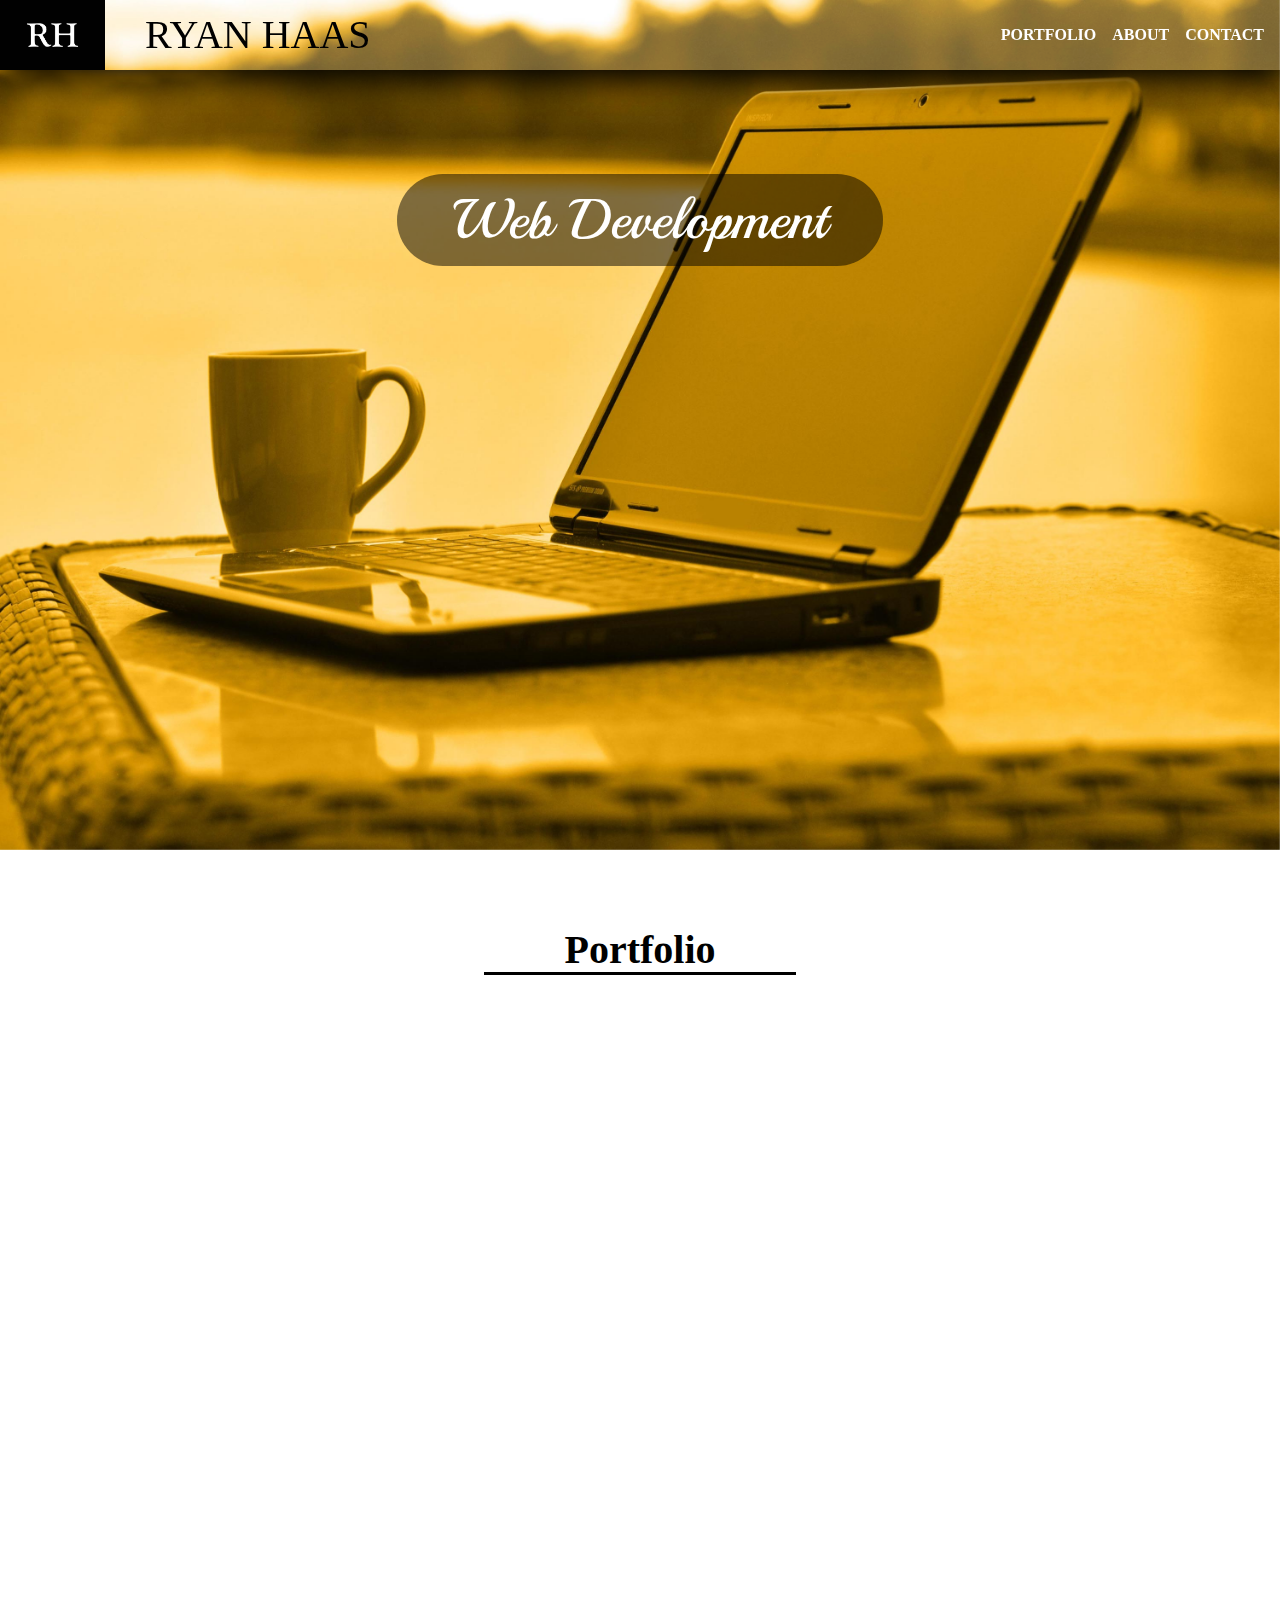
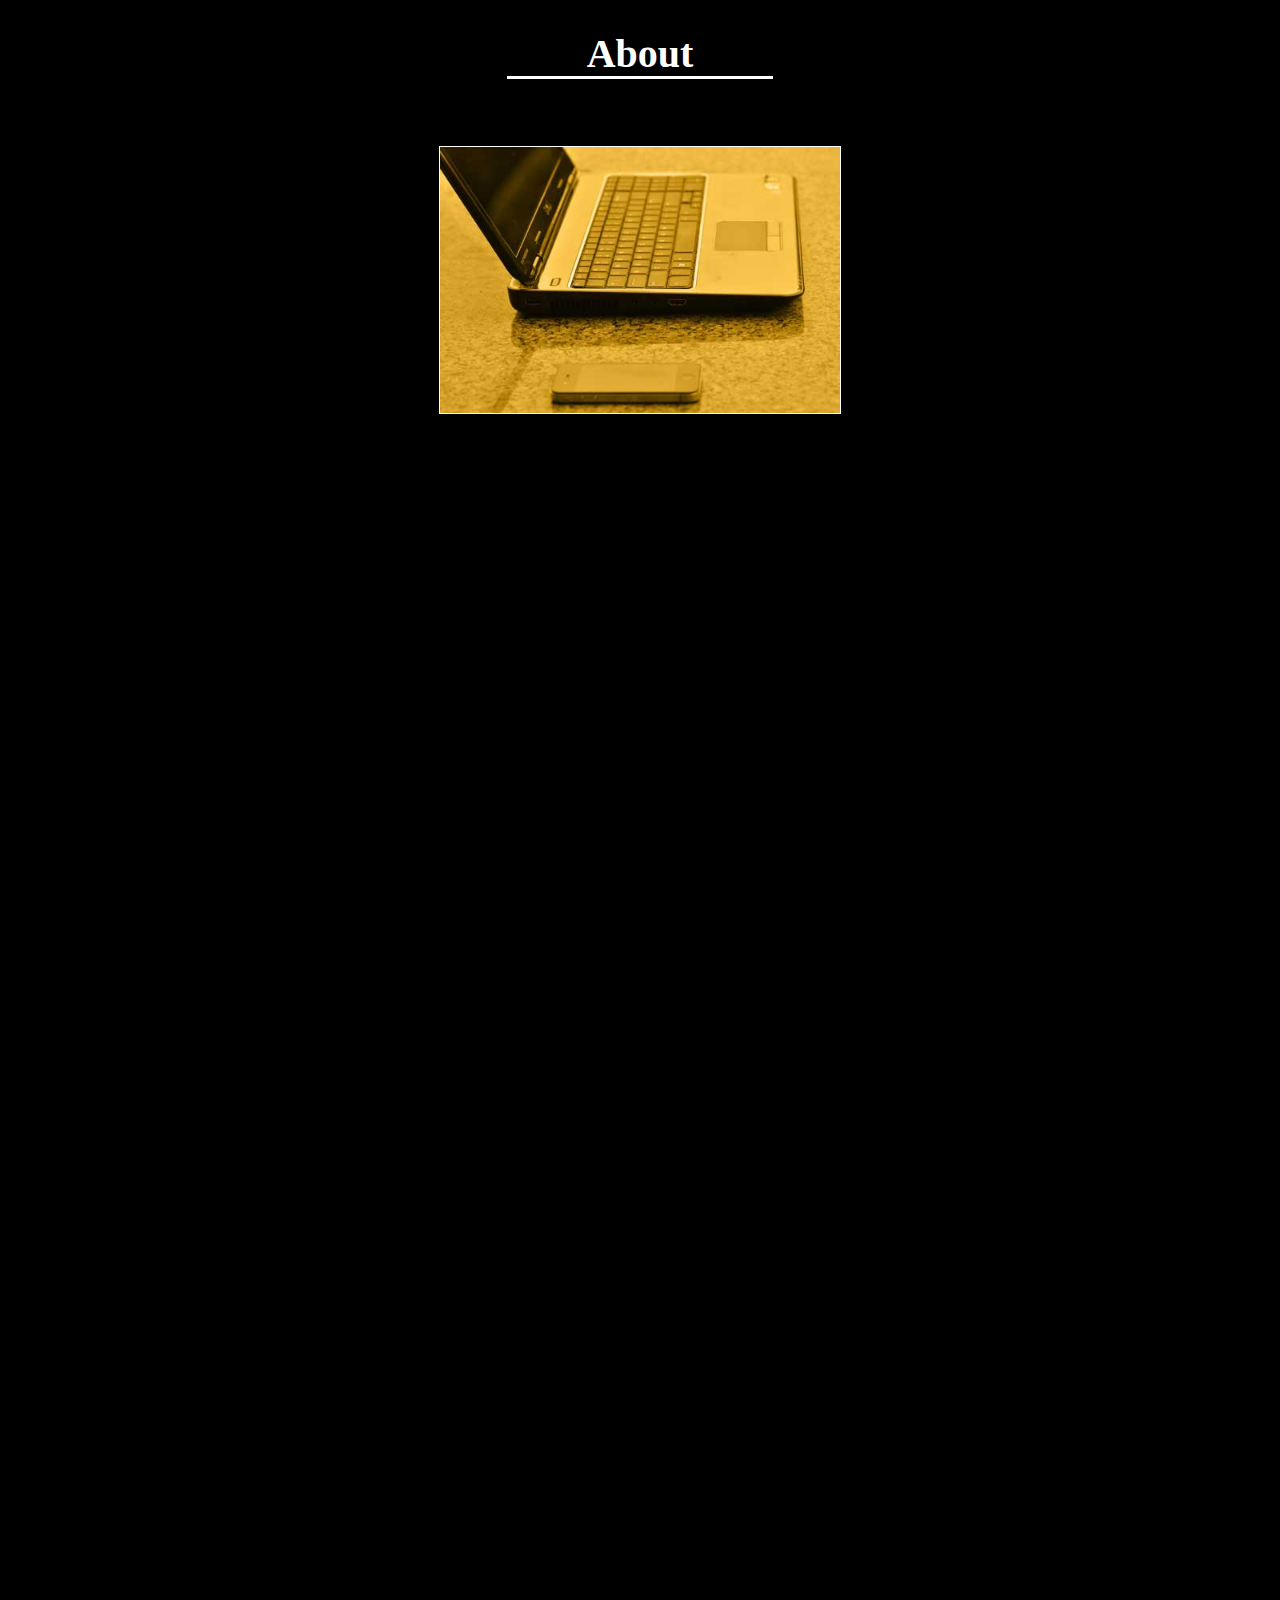
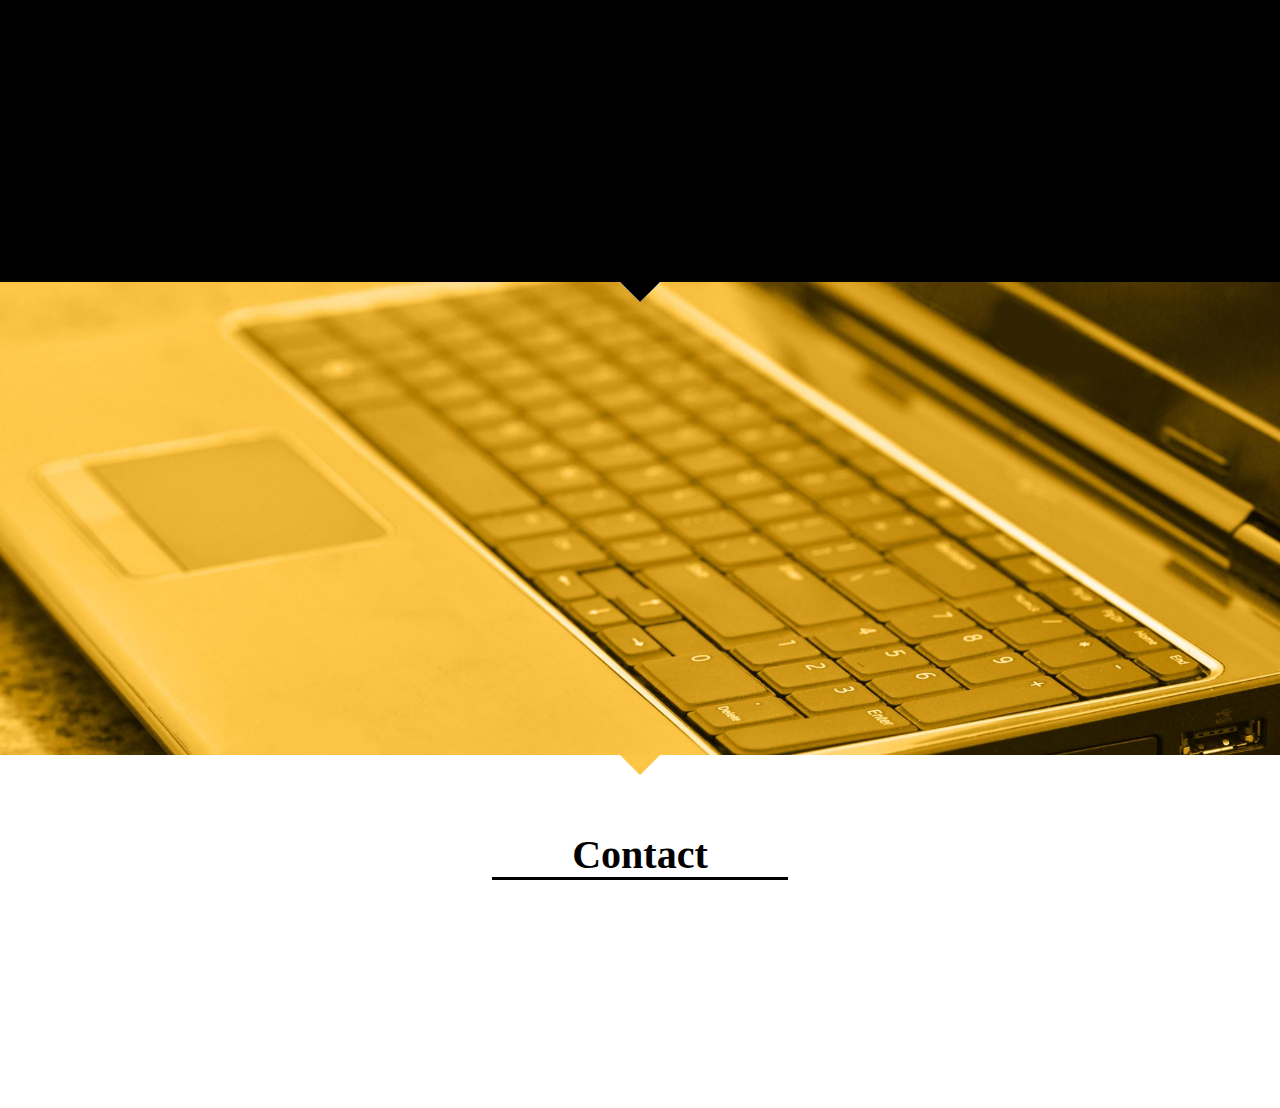
<file: index.html>
<!DOCTYPE html>
<html lang="en">
<head>
	<meta charset="UTF-8"/>
	<meta name="viewport" content="initial-scale=1">
	<title>Portfolio</title>
	<link rel="stylesheet" href="css/application.min.css" type="text/css">
	<!-- <link href='http://fonts.googleapis.com/css?family=Lobster' rel='stylesheet' type='text/css'> -->
	<!-- <link href='http://fonts.googleapis.com/css?family=Vollkorn' rel='stylesheet' type='text/css'> -->
	<link href='http://fonts.googleapis.com/css?family=Playball' rel='stylesheet' type='text/css'>
</head>
<body>
	<header class="fullSize">
		<img src="images/logo.jpg" alt="">
		<h1>RYAN HAAS</h1>
		<a class="animate" target="_blank" href="contact">Contact</a>
		<a class="animate" target="_blank" href="about">About</a>
		<a class="animate" target="_blank" href="portfolio">Portfolio</a>
	</header>

	<header class="mobileSize">
		<div class="backgroundDim">
			<a target="_blank" href="portfolio">Portfolio</a>
			<a target="_blank" href="about">About</a>
			<a id="right" target="_blank" href="contact">Contact</a>
		</div>
		<h1>RYAN HAAS</h1>
		<img id="mobileLogo" src="images/logo.jpg" alt="">
	</header>

	<div class="heading">
		<h1>Web Development</h1>
	</div>

	<div id="imageWrap">
		<img src="images/computerTintedDarker.jpg" alt="Image of Computer">
	</div>
	<section>
		<div id="portfolio">
			<div class="sectionTitles">
				<h2 class='white animateLine'>Portfolio</h2>
			</div>



			<div class="portfolioImgs triggerFade">
				<a href="http://rmhwebdevelopment.com/" target="_blank">
					<img src="images/ripped.png" alt="Ripped Image">
				</a>
			</div>
			<div class="portfolioImgs triggerFade">
				<a href="http://rmhwebdevelopment.com/old/goals/goals" target="_blank">
					<img src="images/goals.png" alt="Time For Image">
				</a>
			</div>
			<div class="portfolioImgs triggerFade">
				<a href="http://myoilpro.com/test/index.html" target="_blank">
					<img src="images/myoilpro.jpg" alt="MyOilPro Image">
				</a>
			</div>
			<div class="portfolioImgs triggerFade">
				<a href="http://minerals123.com/test/minerals123/index.html" target="_blank">
					<img src="images/minerals123.jpg" alt="Minerals123 Image">
				</a>
			</div>
			<div class="portfolioImgs triggerFade">
				<a href="#" target="_blank">
					<img src="images/jessica.jpg" alt="Jessica Image">
				</a>
			</div>
			<div class="portfolioImgs triggerFade">
				<a href="http://ryan8765.github.io/TimeFor2/" target="_blank">
					<img src="images/timefor2.jpg" alt="TimeFor2 Image">
				</a>
			</div>
			<div class="portfolioImgs triggerFade">
				<a href="http://ryan8765.github.io/timefor3-2/" target="_blank">
					<img src="images/timefor3.jpg" alt="TimeFor3 Image">
				</a>
			</div>





			<div class="portfolioImgs triggerFade">
				<a href="http://ryan8765.github.io/Gym-Candy/" target="_blank">
					<img src="images/cropTest.jpg" alt="Gym Candy Image">
				</a>
			</div>
			<div class="portfolioImgs triggerFade">
				<a href="http://ryan8765.github.io/jessica/" target="_blank">
					<img src="images/cropText2.jpg" alt="Photography Website Image">
				</a>
			</div>
			<div class="portfolioImgs triggerFade">
				<a href="http://ryan8765.github.io/Cooking/#/" target="_blank">
					<img src="images/websiteThumbnail6.jpg" alt="Cooking Website">
				</a>
			</div>
			<div class="portfolioImgs triggerFade">
				<a href="http://ryan8765.github.io/TimeFor1/" target="_blank">
					<img src="images/time_for.jpg" alt="Time For Image">
				</a>
			</div>
			<div class="portfolioImgs triggerFade">
				<a href="http://ryan8765.github.io/RetirementCalculator/" target="_blank">
					<img src="images/cropText3.jpg" alt="Retirement Calculator Image">
				</a>
			</div>
			<div class="portfolioImgs triggerFade">
				<a href="http://ryan8765.github.io/Quiz/" target="_blank">
					<img src="images/cropText4.jpg" alt="Algebra Quiz Image">
				</a>
			</div>
			<div class="portfolioImgs triggerFade">
				<a href="http://ryan8765.github.io/Goals/" target="_blank">
					<img src="images/goalWebsite.png" alt="Goals Website">
				</a>
			</div>
			<div class="portfolioImgs triggerFade">
				<a href="http://ryan8765.github.io/HotCold/" target="_blank">
					<img src="images/cropText5.jpg" alt="Hot and Cold App">
				</a>
			</div>
			<div class="portfolioImgs triggerFade">
				<a href="http://ryan8765.github.io/Shopping-List-App/" target="_blank">
					<img src="images/cropText6.jpg" alt="Shopping List App">
				</a>
			</div>
		</div>
	</section>

	<section>
		<div id="about">
			<div class="whiteArrow"></div>
			<div class="sectionTitles">
				<h2 class='black animateLine'>About</h2>
			</div>
			<div class="textWrap">
				<img id="keyboard1" src="images/keyboard.jpg" width="400" alt="Keyboard">
				<p class="triggerFade">
					I graduated with a degree in engineering and since moved in the direction of programming as this is where my true passion lies.  Coding is extremely rewarding for me.  I have experience working on Front-End and Back-End projects.  I have a thirst to learn, and am always broadening my knowledge base.
				</p>
				<div class="experience">
					<h3 class="title triggerFade">
						Web Development Education
					</h3>
					<ol class="experience">
						<li class="triggerFade">
							<span class="title">Thinkful</span> -   Front End Web Development Course
						</li>
						<li class="triggerFade">
							<span class="title">Codeschool</span> -   jQuery, Javascript 1, Javascript 2, Javascript 3, Javascript Best Practices, Angularjs and Git Real
						</li>
						<li class="triggerFade">
							<span class="title">Codeacademy</span> -   HTML, CSS and jQuery
						</li>
						<li class="triggerFade">
							<span class="title">Teamtreehouse</span> -   Bootstrap, Git, Sass, Advanced Sass, Ajax, Javascript, SEO, Website Optimization, CSS layouts, CSS Best Practices, Photoshop Foundations, Design Foundations, Front End Performance Optimization, Fluid Grids, Tools to Improve Front End Performance
						</li>
						<li class="triggerFade">
							<span class="title">Udemy</span> - AngularJS Jumpstart, Building AngularJS Custom Directives, Learn and Understand AngularJS, Javascript - Understanding the Weird Parts
						</li>
						<li class="triggerFade">
							<span class="title">Udacity</span> - Introduction to Ajax, Object Oriented Javascript
						</li>
					</ol>
					<h3 class="title triggerFade">
						Experience Using
					</h3>
					<ol class="experience" id="centerTable">
						<li class="triggerFade">
							HTML
						</li>
						<li class="triggerFade">
							CSS
						</li>
						<li class="triggerFade">
							Javascript
						</li>
						<li class="triggerFade">
							PHP
						</li>
						<li class="triggerFade">
							MySQL
						</li>
						<li class="triggerFade">
							CodeIgniter
						</li>
						<li class="triggerFade">
							jQuery
						</li>
						<li class="triggerFade">
							Sass
						</li>
						<li class="triggerFade">
							AngularJS
						</li>
						<li class="triggerFade">
							Bootstrap
						</li>
						<li class="triggerFade">
							Reponsive Layouts
						</li>
						<li class="triggerFade">
							Grid Layouts
						</li>
						<li class="triggerFade">
							Ajax
						</li>
						<li class="triggerFade">
							Photoshop
						</li>
						<li class="triggerFade">
							Grunt
						</li>
						<li class="triggerFade">
							Wireframes
						</li>
						<li class="triggerFade">
							Git
						</li>
					</ol>
				</div>
			
				<p class="triggerFade">
					The above topics have also been supplemented with a small library of programming books that I have acquired. I am currently expanding my knowledge base in Python/Django and plan on turning my attentions to Node.js afterwards. I enjoy learning and am always looking for the next area to explore and further my education. All sites featured in the portfolio section above were built from the ground up by me.
				</p>
			</div>
		</div>
	</section>

	<div class='fullPicture' id='lg'>
		<div class="blackArrow"></div>
		<img src="images/webDesignKeyboard.jpg" alt="Web Design Keyboard">
	</div>
	<div class='fullPicture' id='sm'>
		<div class="blackArrow"></div>
		<img src="images/keyboard2.jpg" alt="Web Design Keyboard">
	</div>

	<section>
		<div id="contact">
			<div class="yellowArrow"></div>
			<div class="arrow-sm"></div>
			<div class="sectionTitles">
				<h2 class="white animateLine">Contact</h2>
			</div>
			<div class="textWrap">
				<p class="triggerFade">
					If you have a project that you think I am a good candidate for, please send me <a href="mailto:rmhaas2211@gmail.com?Subject=Project%20Inquiry" target="_blank">an email</a> for more information.  I will get back to you as soon as possible.
				</p>
				<p class="center-text triggerFade"><span class="email">rmhaas2211@gmail.com</span></p>
			</div>
		</div>
	</section>

	<script src="http://ajax.googleapis.com/ajax/libs/jquery/1.11.1/jquery.min.js"></script>
	<script src = "app.min.js"></script>
</body>
</html>
</file>
<file: css/application.min.css>
a,abbr,acronym,address,applet,article,aside,audio,b,big,blockquote,body,canvas,caption,center,cite,code,dd,del,details,dfn,div,dl,dt,em,embed,fieldset,figcaption,figure,footer,form,h1,h2,h3,h4,h5,h6,header,hgroup,html,i,iframe,img,ins,kbd,label,legend,li,mark,menu,nav,object,ol,output,p,pre,q,ruby,s,samp,section,small,span,strike,strong,sub,summary,sup,table,tbody,td,tfoot,th,thead,time,tr,tt,u,ul,var,video{margin:0;padding:0;border:0;font:inherit;vertical-align:baseline}article,aside,details,figcaption,figure,footer,header,hgroup,menu,nav,section{display:block}body{line-height:1}ol,ul{list-style:none}blockquote,q{quotes:none}blockquote:after,blockquote:before,q:after,q:before{content:'';content:none}table{border-collapse:collapse;border-spacing:0}#left:after,.fullSize a:after,.mobileSize a:after,header:after{content:"";display:table;clear:both}header{position:fixed;top:0;left:0;right:0;box-shadow:0 10px 30px #000;background:rgba(255,255,255,.2);z-index:10}h2{font-size:2.5em;font-family:Vollkorn,serif}p{font-size:1.2em;text-align:justify;margin-bottom:1em}#imageWrap{position:fixed;z-index:-10;top:0}#imageWrap img{width:100%;height:auto}#portfolio{background:#fff;text-align:center}#portfolio a{font-size:0;margin:1.5em}#about{color:#fff;text-align:center;background-color:#000;padding-bottom:4em;position:relative}#about img{margin-right:auto;margin-left:auto;margin-bottom:4em;border:1px solid #fff}#contact{right:0;left:0;position:absolute;text-align:center;background-color:#fff;padding-bottom:4em}#left{display:inline-block}#sm{display:none}#centerTable{list-style-position:inside}#centerTable li{text-align:center}.email{font-size:1.1em;font-weight:700}.table td{list-style-type:disc}.center-text{text-align:center}.title{color:#CE885E;font-size:1.1em}.clear{clear:both}.experience{line-height:1.4em;width:80%;margin-left:auto;margin-right:auto;padding-bottom:1em}.experience h3{line-height:1.4em;color:#CE885E;font-size:2em;margin-bottom:1em;margin-top:1.5em}.experience ol{list-style-type:disc}.experience ol li{text-align:left;font-size:1.2em;padding-bottom:5px;padding-top:5px}.heading{position:fixed;top:12em;left:0;right:0;color:#000;text-align:center;z-index:-1}.heading h1{color:#fff;display:inline;padding:.2em 1em;background-color:rgba(0,0,0,.5);border-radius:1.5em;font-size:3.5em;font-family:Playball,cursive}.sectionTitles{text-align:center;padding-top:5em;padding-bottom:2.5em;font-weight:700;margin-bottom:2em}.sectionTitles .white{border-bottom:3px solid #000}.sectionTitles .black{border-bottom:3px solid #fff}.sectionTitles h2{display:inline;padding-left:2em;padding-right:2em}.portfolioImgs{margin:1.5em;display:inline-block;padding-bottom:5em}.portfolioImgs img{width:450px;height:auto;box-shadow:10px 10px 5px grey;border:1px solid grey}.portfolioImgs img:hover{opacity:.4;filter:alpha(opacity=40);cursor:pointer}.blackArrow{background-image:url(../images/blackArrow.png);background-repeat:no-repeat;background-size:100% 100%;position:absolute;top:0;left:50%;margin-left:-20px;width:40px;height:20px}.arrow-sm{background-image:url(../images/downArrowsSm.png);background-repeat:no-repeat;background-size:100% 100%;position:absolute;top:0;left:50%;margin-left:-20px;width:40px;height:20px;display:none}.whiteArrow{background-image:url(../images/whiteArrow.png);background-repeat:no-repeat;background-size:100% 100%;position:absolute;top:0;left:50%;margin-left:-20px;width:40px;height:20px}.yellowArrow{background-image:url(../images/yellowArrow.png);background-repeat:no-repeat;background-size:100% 100%;position:absolute;top:0;left:50%;margin-left:-20px;width:40px;height:20px}.textWrap{width:70%;margin-left:auto;margin-right:auto}.triggerFade{opacity:0}.fullPicture{position:relative}.fullPicture img{width:100%;height:auto;display:block}.fullSize img{float:left;height:70px;width:105px}.fullSize h1{float:left;font-size:2.5em;margin-left:1em;line-height:70px;vertical-align:middle;color:#000;font-family:Vollkorn,serif}.fullSize a{margin-right:1em;line-height:70px;font-size:1em;vertical-align:middle;color:#fff;font-weight:900;text-decoration:none;text-transform:uppercase;font-family:'Playfair Display',serif;display:inline-block;float:right}.fullSize a:hover{color:#000}.mobileSize{text-align:center}.mobileSize img{height:70px;width:105px;display:block;margin-left:auto;margin-right:auto}.mobileSize h1{font-size:2.5em;line-height:70px;vertical-align:middle;color:#000;font-family:Vollkorn,serif}.mobileSize a{font-size:1em;vertical-align:middle;color:#fff;font-weight:900;text-decoration:none;text-transform:uppercase;font-family:'Playfair Display',serif;display:inline-block;margin-right:1em}.backgroundDim{display:block;background-color:#000;padding-left:.5em;padding-right:.5em;margin-bottom:1em}.mobileSize{display:none;box-shadow:none;background:0 0}.mobileSize #right{margin-right:0}.mobileSize a{padding-top:.5em;padding-bottom:.5em;line-height:1.4em}.mobileSize a:hover{color:grey}@media (max-width:760px){#keyboard1,.fullSize,.heading{display:none}.mobileSize{display:inline-block}.portfolioImgs{width:80%;padding-bottom:2em}.portfolioImgs img{width:100%}.sectionTitles h2{padding-right:1em;padding-left:1em;font-size:2em}#sm{display:block}#lg,.yellowArrow{display:none}.arrow-sm{display:inline-block}}@media (max-width:500px){.experience{width:100%}}
</file>
